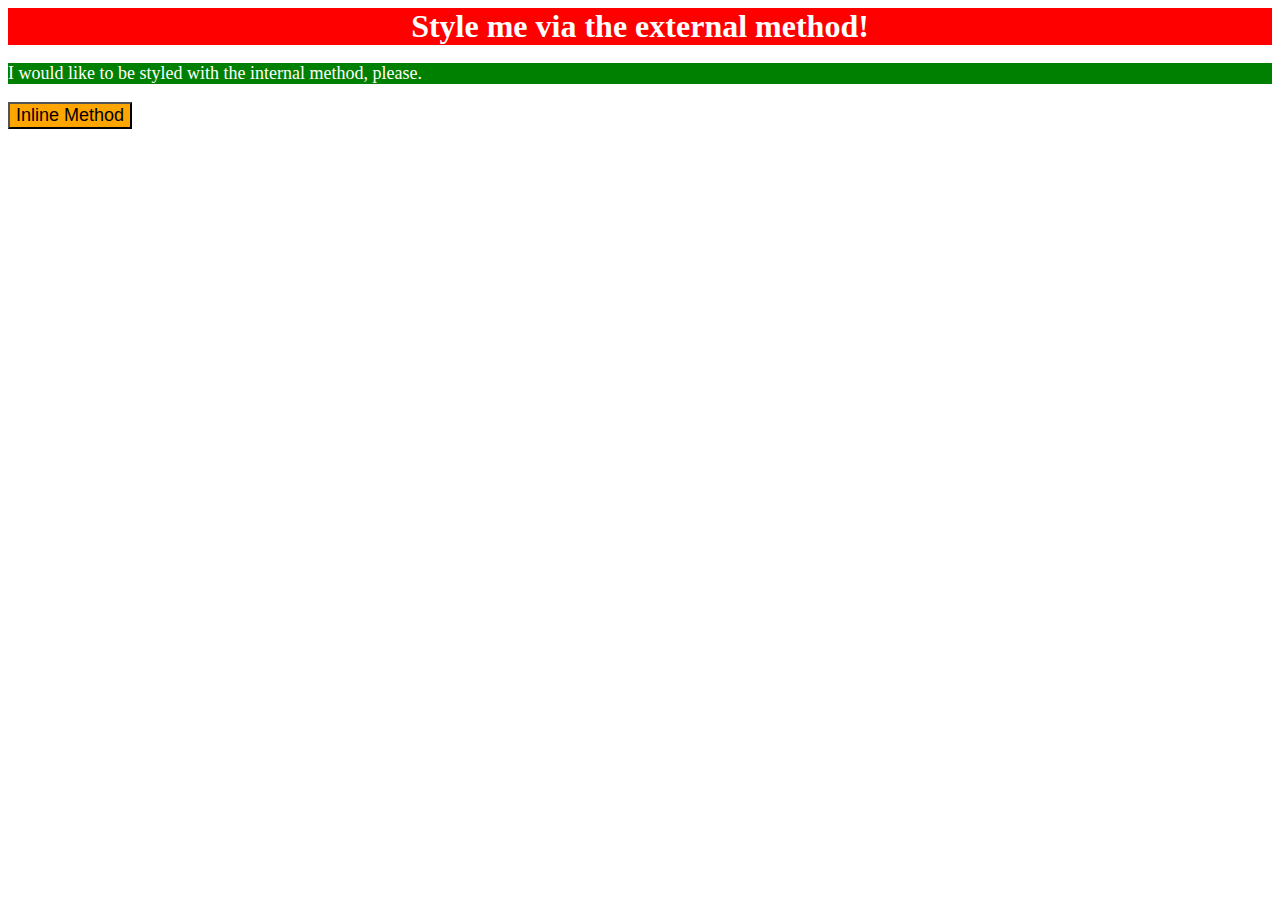
<file: foundations/01-css-methods/index.html>
<!DOCTYPE html>
<html lang="en">
  <head>
    <meta charset="UTF-8">
    <meta http-equiv="X-UA-Compatible" content="IE=edge">
    <meta name="viewport" content="width=device-width, initial-scale=1.0">
    <link rel="stylesheet" href="styles.css">
    <title>Methods for Adding CSS</title>
  </head>
  <body>
    <div>Style me via the external method!</div>
    <p>I would like to be styled with the internal method, please.</p>
    <style>
      p{
        background-color: green;
        color: white;
        font-size: 18px;
      }
    </style>
    <button style="background-color: orange; font-size: 18px;">Inline Method</button>
  </body>
</html>
</file>
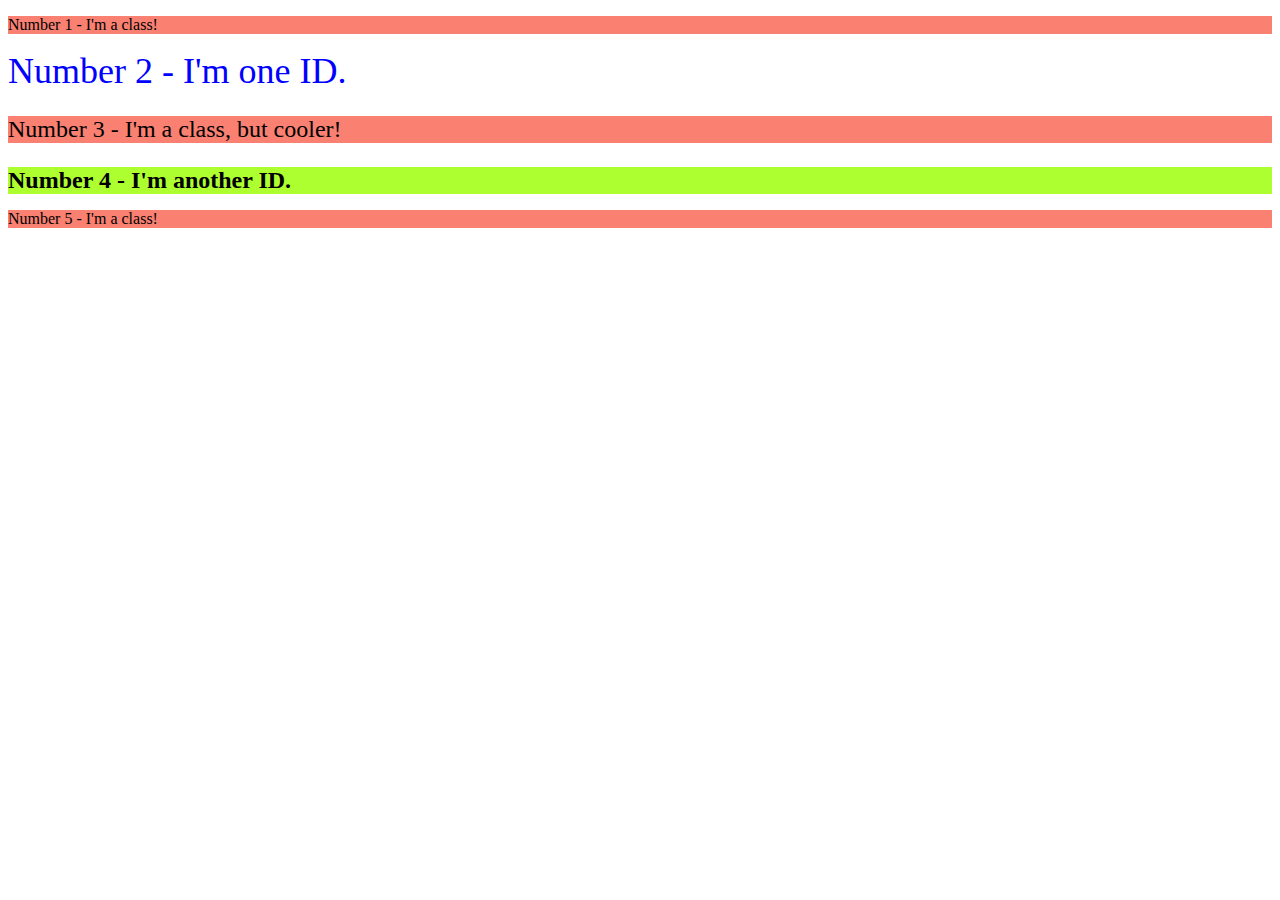
<file: foundations/02-class-id-selectors/index.html>
<!DOCTYPE html>
<html lang="en">
  <head>
    <meta charset="UTF-8">
    <meta http-equiv="X-UA-Compatible" content="IE=edge">
    <meta name="viewport" content="width=device-width, initial-scale=1.0">
    <title>Class and ID Selectors</title>
    <link rel="stylesheet" href="style.css">
  </head>
  <body>
    <p class="odd">Number 1 - I'm a class!</p>
    <div id="dos">Number 2 - I'm one ID.</div>
    <p class="odd" id="cooler">Number 3 - I'm a class, but cooler!</p>
    <div id="quatro">Number 4 - I'm another ID.</div>
    <p class="odd">Number 5 - I'm a class!</p>
  </body>
</html>
</file>
<file: foundations/01-css-methods/styles.css>
div{
    background-color: red;
    color: white;
    font-size: 32px;
    text-align: center;
    font-weight: bold;
}
</file>
<file: foundations/02-class-id-selectors/style.css>
.odd{
    background-color: salmon;
    font: "Verdana", "DejaVu Sans", sans-serif;
}

#cooler{
    font-size: 24px;
}

#dos{
    color: blue;
    font-size: 36px;
}

#quatro{
    background-color: greenyellow;
    font-size: 24px;
    font-weight: bold;
}
</file>
